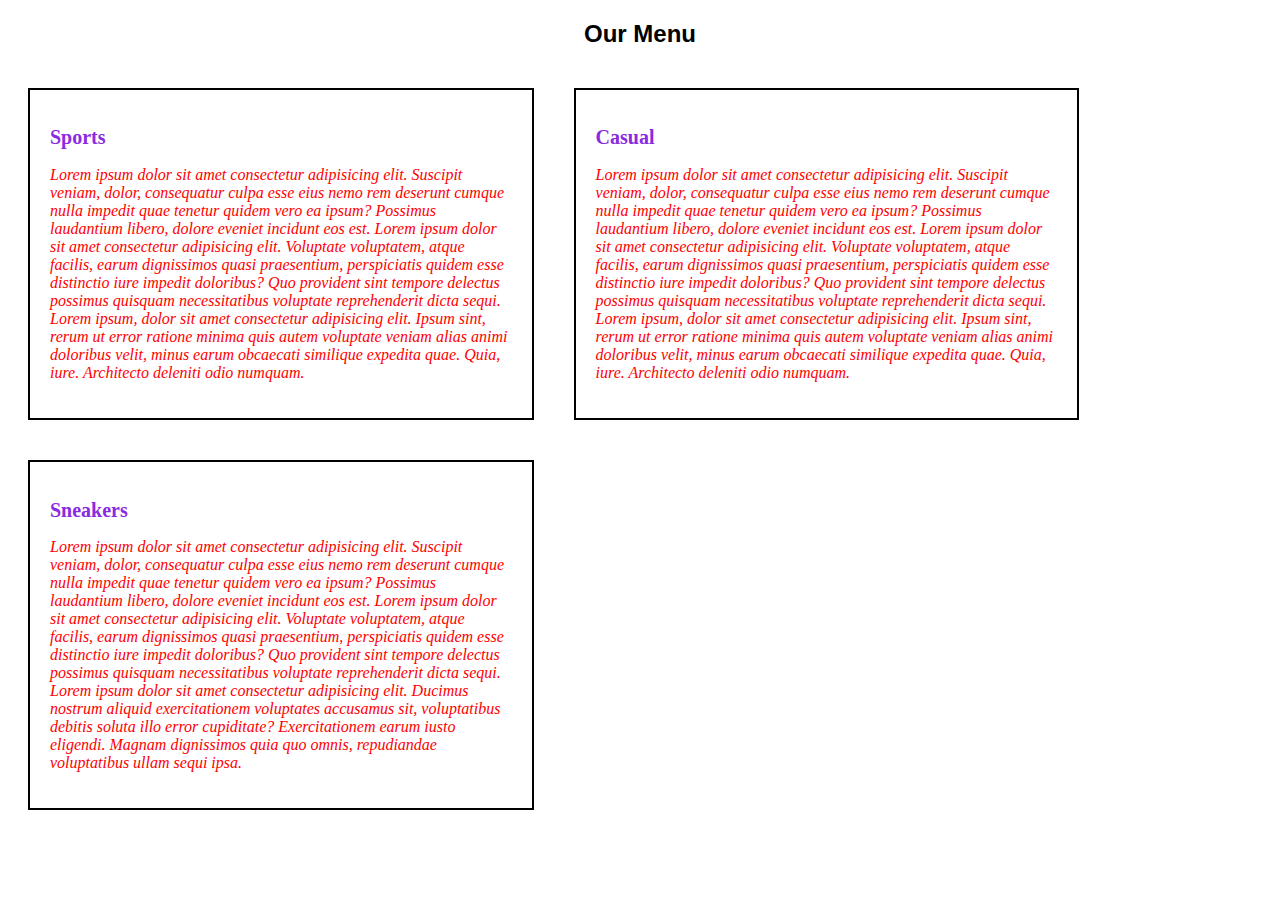
<file: Module1 (Coursera)/index.html>
<!DOCTYPE html>
<html lang="en">

<head>
	<meta charset="UTF-8">
	<meta http-equiv="X-UA-Compatible" content="IE=edge">
	<meta name="viewport" content="width=device-width, initial-scale=1.0">
	<title>Simple Page</title>
	<link rel="stylesheet" type="text/css" href="style.css">
</head>

<body>
	<h2 class="heading">Our Menu</h2>
	<div class="container">
		<div class="sports">
			<h2 class="paraHeading">Sports</h2>
			<p id="sports" class="para">Lorem ipsum dolor sit amet consectetur adipisicing elit. Suscipit veniam, dolor,
				consequatur culpa esse eius nemo rem deserunt cumque nulla impedit quae tenetur quidem vero ea ipsum?
				Possimus laudantium libero, dolore eveniet incidunt eos est. Lorem ipsum dolor sit amet consectetur
				adipisicing elit. Voluptate voluptatem, atque facilis, earum dignissimos quasi praesentium, perspiciatis
				quidem esse distinctio iure impedit doloribus? Quo provident sint tempore delectus possimus quisquam
				necessitatibus voluptate reprehenderit dicta sequi. Lorem ipsum, dolor sit amet consectetur adipisicing
				elit. Ipsum sint, rerum ut error ratione minima quis autem voluptate veniam alias animi doloribus velit,
				minus earum obcaecati similique expedita quae. Quia, iure. Architecto deleniti odio numquam. </p>
		</div>
		<div class="casual">
			<h2 class="paraHeading">Casual</h2>
			<p id="casual" class="para">Lorem ipsum dolor sit amet consectetur adipisicing elit. Suscipit veniam, dolor,
				consequatur culpa esse eius nemo rem deserunt cumque nulla impedit quae tenetur quidem vero ea ipsum?
				Possimus laudantium libero, dolore eveniet incidunt eos est. Lorem ipsum dolor sit amet consectetur
				adipisicing elit. Voluptate voluptatem, atque facilis, earum dignissimos quasi praesentium, perspiciatis
				quidem esse distinctio iure impedit doloribus? Quo provident sint tempore delectus possimus quisquam
				necessitatibus voluptate reprehenderit dicta sequi. Lorem ipsum, dolor sit amet consectetur adipisicing
				elit. Ipsum sint, rerum ut error ratione minima quis autem voluptate veniam alias animi doloribus velit,
				minus earum obcaecati similique expedita quae. Quia, iure. Architecto deleniti odio numquam.</p>
		</div>
		<div class="sneaker">
			<h2 class="paraHeading">Sneakers</h2>
			<p id="sneaker" class="para">Lorem ipsum dolor sit amet consectetur adipisicing elit. Suscipit veniam,
				dolor, consequatur culpa esse eius nemo rem deserunt cumque nulla impedit quae tenetur quidem vero ea
				ipsum? Possimus laudantium libero, dolore eveniet incidunt eos est. Lorem ipsum dolor sit amet
				consectetur adipisicing elit. Voluptate voluptatem, atque facilis, earum dignissimos quasi praesentium,
				perspiciatis quidem esse distinctio iure impedit doloribus? Quo provident sint tempore delectus possimus
				quisquam necessitatibus voluptate reprehenderit dicta sequi. Lorem ipsum dolor sit amet consectetur
				adipisicing elit. Ducimus nostrum aliquid exercitationem voluptates accusamus sit, voluptatibus debitis
				soluta illo error cupiditate? Exercitationem earum iusto eligendi. Magnam dignissimos quia quo omnis,
				repudiandae voluptatibus ullam sequi ipsa.</p>
		</div>
	</div>
</body>

</html>
</file>
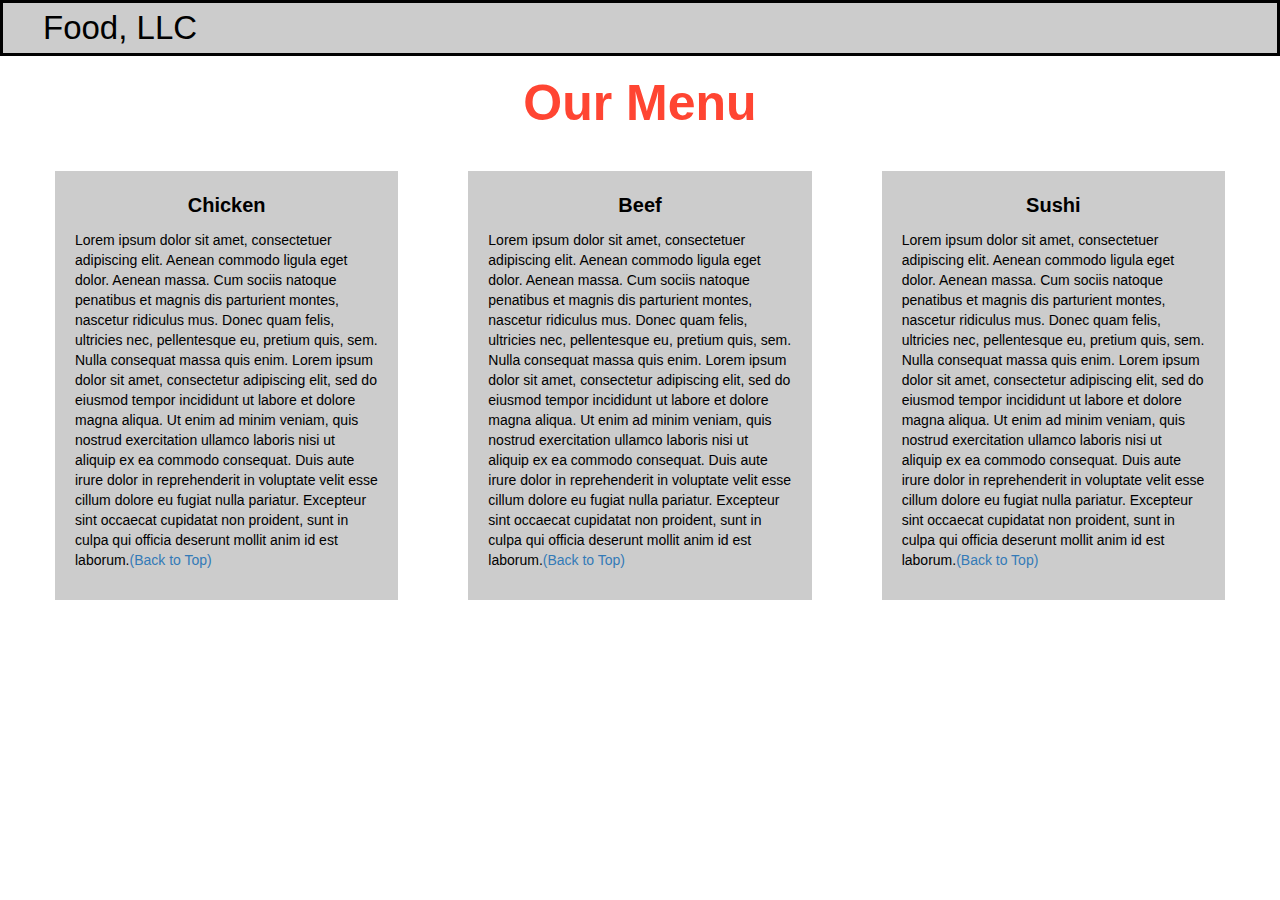
<file: Module2/index.html>
<!DOCTYPE html>
<html>

<head>

	<title>Module 3</title>

	<meta name="viewport" content="width=device-width, initial-scale=1">
	<link rel="stylesheet" href="https://maxcdn.bootstrapcdn.com/bootstrap/3.3.7/css/bootstrap.min.css">
	<script src="https://ajax.googleapis.com/ajax/libs/jquery/3.3.1/jquery.min.js"></script>
	<script src="https://maxcdn.bootstrapcdn.com/bootstrap/3.3.7/js/bootstrap.min.js"></script>

</head>

<meta name="viewport" content="width=device-width, initial-scale=1">
<link rel="stylesheet" type="text/css" href="style.css">



<body>


	<nav class="navbar" id="top">
		<div class="container-fluid">

			<div class="navbar-header">
				<button type="button" class="navbar-toggle" data-toggle="collapse" data-target="#myNavbar">
					<span class="icon-bar"></span>
					<span class="icon-bar"></span>
					<span class="icon-bar"></span>
				</button>
				<a class="navbar-brand" href="#">Food, LLC</a>
			</div>

			<div class="collapse" id="myNavbar">
				<ul class="nav navbar-nav visible-xs">
					<li><a class="menu-item" href="#">Chicken</a></li>
					<li><a class="menu-item" href="#">Beef</a></li>
					<li><a class="menu-item" href="#">Sushi</a></li>
				</ul>
			</div>

		</div>
	</nav>

	<h1 class="main-title">Our Menu</h1>



	<div class="row">

		<div class="col-lg-4 col-md-6 col-sm-12">
			<div class="content-box">
				<p class="item-name">Chicken</p>
				<p>Lorem ipsum dolor sit amet, consectetuer adipiscing elit. Aenean commodo ligula eget dolor. Aenean
					massa. Cum sociis natoque penatibus et magnis dis parturient montes, nascetur ridiculus mus. Donec
					quam felis, ultricies nec, pellentesque eu, pretium quis, sem. Nulla consequat massa quis enim.
					Lorem ipsum dolor sit amet, consectetur adipiscing elit, sed do eiusmod tempor incididunt ut labore
					et dolore magna aliqua. Ut enim ad minim veniam, quis nostrud exercitation ullamco laboris nisi ut
					aliquip ex ea commodo consequat. Duis aute irure dolor in reprehenderit in voluptate velit esse
					cillum dolore eu fugiat nulla pariatur. Excepteur sint occaecat cupidatat non proident, sunt in
					culpa qui officia deserunt mollit anim id est laborum.<a href="#top">(Back to Top)</a></p>
			</div>
		</div>

		<div class="col-lg-4 col-md-6 col-sm-12">
			<div class="content-box">
				<p class="item-name">Beef</p>
				<p>Lorem ipsum dolor sit amet, consectetuer adipiscing elit. Aenean commodo ligula eget dolor. Aenean
					massa. Cum sociis natoque penatibus et magnis dis parturient montes, nascetur ridiculus mus. Donec
					quam felis, ultricies nec, pellentesque eu, pretium quis, sem. Nulla consequat massa quis enim.
					Lorem ipsum dolor sit amet, consectetur adipiscing elit, sed do eiusmod tempor incididunt ut labore
					et dolore magna aliqua. Ut enim ad minim veniam, quis nostrud exercitation ullamco laboris nisi ut
					aliquip ex ea commodo consequat. Duis aute irure dolor in reprehenderit in voluptate velit esse
					cillum dolore eu fugiat nulla pariatur. Excepteur sint occaecat cupidatat non proident, sunt in
					culpa qui officia deserunt mollit anim id est laborum.<a href="#top">(Back to Top)</a></p>
			</div>
		</div>


		<div class="col-lg-4 col-md-12 col-sm-12">
			<div class="content-box">
				<p class="item-name">Sushi</p>
				<p>Lorem ipsum dolor sit amet, consectetuer adipiscing elit. Aenean commodo ligula eget dolor. Aenean
					massa. Cum sociis natoque penatibus et magnis dis parturient montes, nascetur ridiculus mus. Donec
					quam felis, ultricies nec, pellentesque eu, pretium quis, sem. Nulla consequat massa quis enim.
					Lorem ipsum dolor sit amet, consectetur adipiscing elit, sed do eiusmod tempor incididunt ut labore
					et dolore magna aliqua. Ut enim ad minim veniam, quis nostrud exercitation ullamco laboris nisi ut
					aliquip ex ea commodo consequat. Duis aute irure dolor in reprehenderit in voluptate velit esse
					cillum dolore eu fugiat nulla pariatur. Excepteur sint occaecat cupidatat non proident, sunt in
					culpa qui officia deserunt mollit anim id est laborum.<a href="#top">(Back to Top)</a></p>
			</div>
		</div>

	</div>


</body>

</html>
</file>
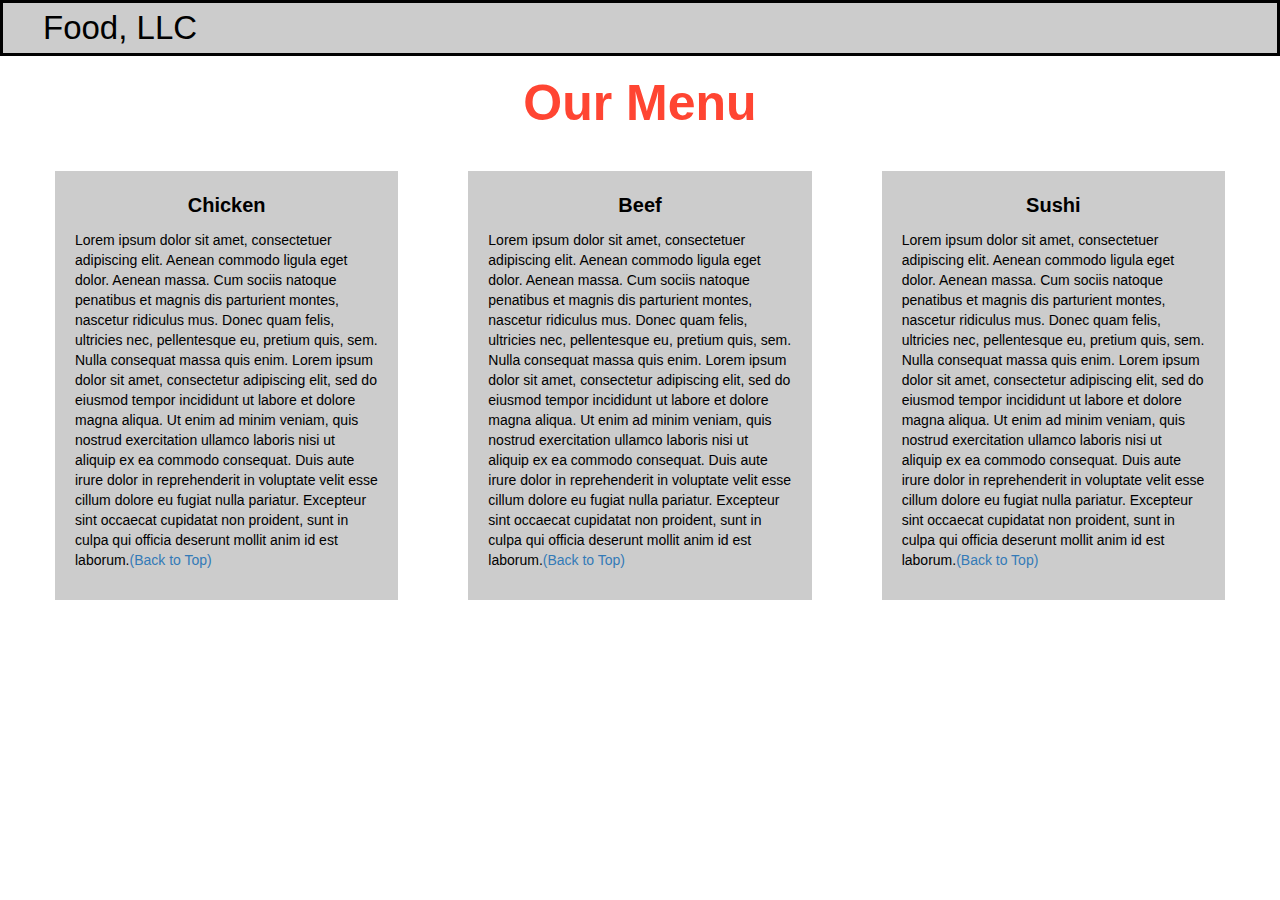
<file: Module3/index.html>
<!DOCTYPE html>
<html>

<head>

    <title>Module 3</title>

    <meta name="viewport" content="width=device-width, initial-scale=1">
    <link rel="stylesheet" href="https://maxcdn.bootstrapcdn.com/bootstrap/3.3.7/css/bootstrap.min.css">
    <script src="https://ajax.googleapis.com/ajax/libs/jquery/3.3.1/jquery.min.js"></script>
    <script src="https://maxcdn.bootstrapcdn.com/bootstrap/3.3.7/js/bootstrap.min.js"></script>

</head>

<meta name="viewport" content="width=device-width, initial-scale=1">
<link rel="stylesheet" type="text/css" href="style.css">



<body>


    <nav class="navbar" id="top">
        <div class="container-fluid">

            <div class="navbar-header">
                <button type="button" class="navbar-toggle" data-toggle="collapse" data-target="#myNavbar">
					<span class="icon-bar"></span>
					<span class="icon-bar"></span>
					<span class="icon-bar"></span>
				</button>
                <a class="navbar-brand" href="#">Food, LLC</a>
            </div>

            <div class="collapse" id="myNavbar">
                <ul class="nav navbar-nav visible-xs">
                    <li><a class="menu-item" href="#">Chicken</a></li>
                    <li><a class="menu-item" href="#">Beef</a></li>
                    <li><a class="menu-item" href="#">Sushi</a></li>
                </ul>
            </div>

        </div>
    </nav>

    <h1 class="main-title">Our Menu</h1>



    <div class="row">

        <div class="col-lg-4 col-md-6 col-sm-12">
            <div class="content-box">
                <p class="item-name">Chicken</p>
                <p>Lorem ipsum dolor sit amet, consectetuer adipiscing elit. Aenean commodo ligula eget dolor. Aenean massa. Cum sociis natoque penatibus et magnis dis parturient montes, nascetur ridiculus mus. Donec quam felis, ultricies nec, pellentesque
                    eu, pretium quis, sem. Nulla consequat massa quis enim. Lorem ipsum dolor sit amet, consectetur adipiscing elit, sed do eiusmod tempor incididunt ut labore et dolore magna aliqua. Ut enim ad minim veniam, quis nostrud exercitation
                    ullamco laboris nisi ut aliquip ex ea commodo consequat. Duis aute irure dolor in reprehenderit in voluptate velit esse cillum dolore eu fugiat nulla pariatur. Excepteur sint occaecat cupidatat non proident, sunt in culpa qui officia
                    deserunt mollit anim id est laborum.<a href="#top">(Back to Top)</a></p>
            </div>
        </div>

        <div class="col-lg-4 col-md-6 col-sm-12">
            <div class="content-box">
                <p class="item-name">Beef</p>
                <p>Lorem ipsum dolor sit amet, consectetuer adipiscing elit. Aenean commodo ligula eget dolor. Aenean massa. Cum sociis natoque penatibus et magnis dis parturient montes, nascetur ridiculus mus. Donec quam felis, ultricies nec, pellentesque
                    eu, pretium quis, sem. Nulla consequat massa quis enim. Lorem ipsum dolor sit amet, consectetur adipiscing elit, sed do eiusmod tempor incididunt ut labore et dolore magna aliqua. Ut enim ad minim veniam, quis nostrud exercitation
                    ullamco laboris nisi ut aliquip ex ea commodo consequat. Duis aute irure dolor in reprehenderit in voluptate velit esse cillum dolore eu fugiat nulla pariatur. Excepteur sint occaecat cupidatat non proident, sunt in culpa qui officia
                    deserunt mollit anim id est laborum.<a href="#top">(Back to Top)</a></p>
            </div>
        </div>


        <div class="col-lg-4 col-md-12 col-sm-12">
            <div class="content-box">
                <p class="item-name">Sushi</p>
                <p>Lorem ipsum dolor sit amet, consectetuer adipiscing elit. Aenean commodo ligula eget dolor. Aenean massa. Cum sociis natoque penatibus et magnis dis parturient montes, nascetur ridiculus mus. Donec quam felis, ultricies nec, pellentesque
                    eu, pretium quis, sem. Nulla consequat massa quis enim. Lorem ipsum dolor sit amet, consectetur adipiscing elit, sed do eiusmod tempor incididunt ut labore et dolore magna aliqua. Ut enim ad minim veniam, quis nostrud exercitation
                    ullamco laboris nisi ut aliquip ex ea commodo consequat. Duis aute irure dolor in reprehenderit in voluptate velit esse cillum dolore eu fugiat nulla pariatur. Excepteur sint occaecat cupidatat non proident, sunt in culpa qui officia
                    deserunt mollit anim id est laborum.<a href="#top">(Back to Top)</a></p>
            </div>
        </div>

    </div>


</body>

</html>
</file>
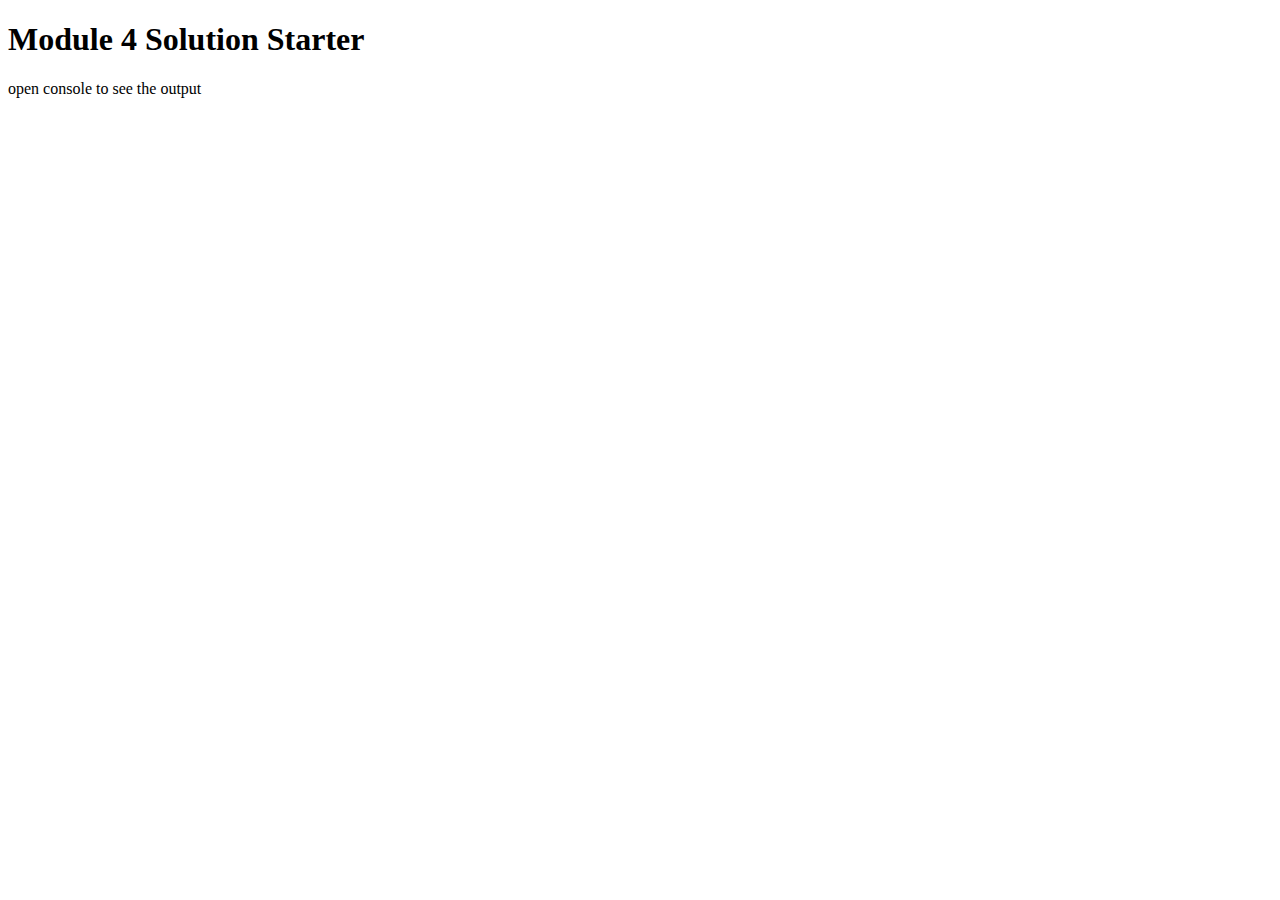
<file: Module4/index.html>
<!DOCTYPE html>
<html>
<head>
  <meta charset="utf-8">
  <title>Module 4 Solution Starter</title>
  <script src="SpeakHello.js"></script>
  <script src="SpeakGoodBye.js"></script>
  <script src="script.js"></script>
</head>
<body>
  <h1>Module 4 Solution Starter</h1>
  <p>open console to see the output</p>
</body>
</html>
</file>
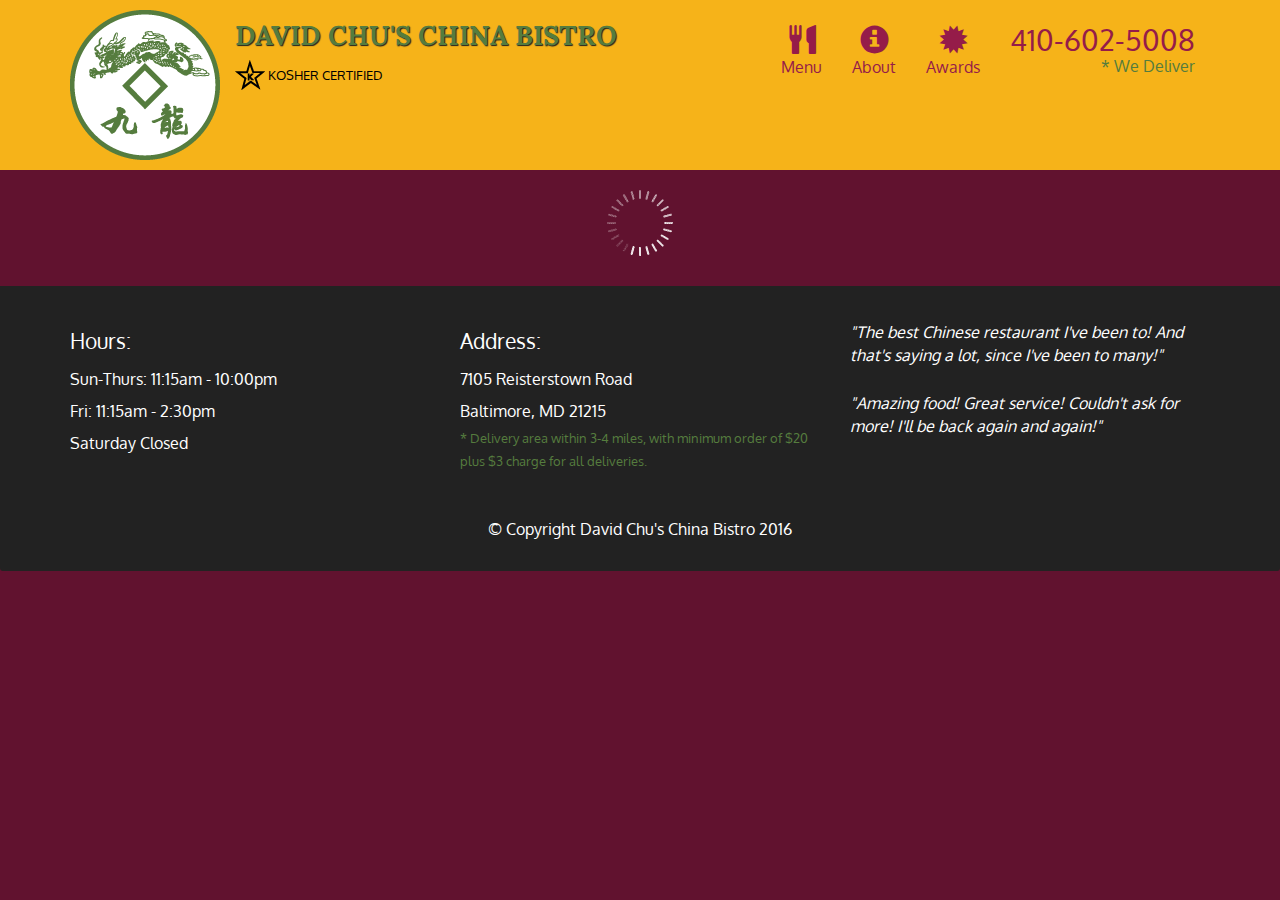
<file: Module5/index.html>
<!doctype html>
<html lang="en">
  <head>
    <meta charset="utf-8">
    <meta http-equiv="X-UA-Compatible" content="IE=edge">
    <meta name="viewport" content="width=device-width, initial-scale=1">
    <title>David Chu's China Bistro</title>
    <link rel="stylesheet" href="css/bootstrap.min.css">
    <link rel="stylesheet" href="css/style.css">
    <link href='https://fonts.googleapis.com/css?family=Oxygen:400,300,700' rel='stylesheet' type='text/css'>
    <link href='https://fonts.googleapis.com/css?family=Lora' rel='stylesheet' type='text/css'>
  </head>
<body>
  <header>
    <nav id="header-nav" class="navbar navbar-default">
      <div class="container">
        <div class="navbar-header">
          <a href="index.html" class="pull-left visible-md visible-lg">
            <div id="logo-img" alt="Logo image"></div>
          </a>

          <div class="navbar-brand">
            <a href="index.html"><h1>David Chu's China Bistro</h1></a>
            <p>
              <img src="images/star-k-logo.png" alt="Kosher certification">
              <span>Kosher Certified</span>
            </p>
          </div>

          <button id="navbarToggle" type="button" class="navbar-toggle collapsed" data-toggle="collapse" data-target="#collapsable-nav" aria-expanded="false">
            <span class="sr-only">Toggle navigation</span>
            <span class="icon-bar"></span>
            <span class="icon-bar"></span>
            <span class="icon-bar"></span>
          </button>
        </div>
        
        <div id="collapsable-nav" class="collapse navbar-collapse">
           <ul id="nav-list" class="nav navbar-nav navbar-right">
            <li id="navHomeButton" class="visible-xs active">
              <a href="index.html">
                <span class="glyphicon glyphicon-home"></span> Home</a>
            </li>
            <li id="navMenuButton">
              <a href="#" onclick="$dc.loadMenuCategories();">
                <span class="glyphicon glyphicon-cutlery"></span><br class="hidden-xs"> Menu</a>
            </li>
            <li>
              <a href="#">
                <span class="glyphicon glyphicon-info-sign"></span><br class="hidden-xs"> About</a>
            </li>
            <li>
              <a href="#">
                <span class="glyphicon glyphicon-certificate"></span><br class="hidden-xs"> Awards</a>
            </li>
            <li id="phone" class="hidden-xs">
              <a href="tel:410-602-5008">
                <span>410-602-5008</span></a><div>* We Deliver</div>
            </li>
          </ul><!-- #nav-list -->
        </div><!-- .collapse .navbar-collapse -->
      </div><!-- .container -->
    </nav><!-- #header-nav -->
  </header>

  <div id="call-btn" class="visible-xs">
    <a class="btn" href="tel:410-602-5008">
    <span class="glyphicon glyphicon-earphone"></span>
    410-602-5008
    </a>
  </div>
  <div id="xs-deliver" class="text-center visible-xs">* We Deliver</div>

  <div id="main-content" class="container"></div>

  <footer class="panel-footer">
    <div class="container">
      <div class="row">
        <section id="hours" class="col-sm-4">
          <span>Hours:</span><br>
          Sun-Thurs: 11:15am - 10:00pm<br>
          Fri: 11:15am - 2:30pm<br>
          Saturday Closed
          <hr class="visible-xs">
        </section>
        <section id="address" class="col-sm-4">
          <span>Address:</span><br>
          7105 Reisterstown Road<br>
          Baltimore, MD 21215
          <p>* Delivery area within 3-4 miles, with minimum order of $20 plus $3 charge for all deliveries.</p>
          <hr class="visible-xs">
        </section>
        <section id="testimonials" class="col-sm-4">
          <p>"The best Chinese restaurant I've been to! And that's saying a lot, since I've been to many!"</p>
          <p>"Amazing food! Great service! Couldn't ask for more! I'll be back again and again!"</p>
        </section>
      </div>
      <div class="text-center">&copy; Copyright David Chu's China Bistro 2016</div>
    </div>
  </footer>

  <!-- jQuery (Bootstrap JS plugins depend on it) -->
  <script src="js/jquery-2.1.4.min.js"></script>
  <script src="js/bootstrap.min.js"></script>
  <script src="js/ajax-utils.js"></script>
  <script src="js/script.js"></script>
</body>
</html>
</file>
<file: Module1 (Coursera)/style.css>
*{
 box-sizing: border-box;
}

.heading{
  font-weight: bold;
  font-family: Verdana, Geneva, Tahoma, sans-serif;
  text-align: center;
}

.container{
  color: red;
}

.paraHeading{
  color: blueviolet;
  font-weight: bold;
  font-size: 20px;
  font-family: cursive;
}

.sports{
  border: 2px solid black;
  margin: 20px;
  padding: 20px;
  width: 40%;
  float: left;
}

.casual{
  border: 2px solid black;
  margin: 20px;
  padding: 20px;
  float: left;
  width: 40%;
}

.sneaker{
  border: 2px solid black;
  /* margin-left: 20px;
  margin-top: 60px; */
  padding: 20px;
  float: left;
  margin: 20px;
  width: 40%;
}

.para{
  font-style: italic;
}
</file>
<file: Module2/style.css>
.container-fluid{
	margin: 0;
	padding: 0;
}

.navbar{
	border-radius: 0px;
	background-color: rgba(0,0,0,0.2);
  border: 3px solid black;
}

.navbar-brand{
  font-size: 33px;
  color: black;
  padding-left: 55px;
}

.navbar-brand:hover{
	color: black;
}

.nav{
	margin: 0;
	padding: 0;
}

.navbar-nav{
  font-size: 25px;
  text-align: center;
  margin: 0;
  padding: 0;
}

.navbar-toggle{
	border: 3px solid black;
	margin-right: 25px;
}

.icon-bar{
	background-color: black;
}


.main-title{
  margin-bottom: 15px;
  text-align: center;
  color: #ff4532;
  font-size: 50px;
  font-family: "Comic Sans MS", 'cursive', sans-serif;
  font-weight: bold;
}

li{
	box-sizing: border-box;
	width: 100%;
}

.menu-item{
	padding: 0;
	margin: 0;
	width: 100%;
	background-color: white;
	border-bottom: 3px solid black;
	color: black;
	display: block;
}

.menu-item:hover{
	background-color: rgba(0,0,0,0.9);
	color: rgba(0,0,0,0.4);
}



.row{
	margin: 20px;
}

.content-box{
	margin: 20px;
	width: auto;
	height: auto;
	color: black;
	background-color: rgba(0,0,0,0.2);
	font-family: "Comic Sans MS", 'cursive', sans-serif;
	padding: 20px;
}

.item-name{
	text-align: center;
	font-size: 20px;
	font-weight: bold;
}
</file>
<file: Module3/style.css>
.container-fluid {
    margin: 0;
    padding: 0;
}

.navbar {
    border-radius: 0px;
    background-color: rgba(0, 0, 0, 0.2);
    border: 3px solid black;
}

.navbar-brand {
    font-size: 33px;
    color: black;
    padding-left: 55px;
}

.navbar-brand:hover {
    color: black;
}

.nav {
    margin: 0;
    padding: 0;
}

.navbar-nav {
    font-size: 25px;
    text-align: center;
    margin: 0;
    padding: 0;
}

.navbar-toggle {
    border: 3px solid black;
    margin-right: 25px;
}

.icon-bar {
    background-color: black;
}

.main-title {
    margin-bottom: 15px;
    text-align: center;
    color: #ff4532;
    font-size: 50px;
    font-family: "Comic Sans MS", 'cursive', sans-serif;
    font-weight: bold;
}

li {
    box-sizing: border-box;
    width: 100%;
}

.menu-item {
    padding: 0;
    margin: 0;
    width: 100%;
    background-color: white;
    border-bottom: 3px solid black;
    color: black;
    display: block;
}

.menu-item:hover {
    background-color: rgba(0, 0, 0, 0.9);
    color: rgba(0, 0, 0, 0.4);
}

.row {
    margin: 20px;
}

.content-box {
    margin: 20px;
    width: auto;
    height: auto;
    color: black;
    background-color: rgba(0, 0, 0, 0.2);
    font-family: "Comic Sans MS", 'cursive', sans-serif;
    padding: 20px;
}

.item-name {
    text-align: center;
    font-size: 20px;
    font-weight: bold;
}
</file>
<file: Module5/css/style.css>
body {
  font-size: 16px;
  color: #fff;
  background-color: #61122f;
  font-family: 'Oxygen', sans-serif;
}

/** HEADER **/
#header-nav {
  background-color: #f6b319;
  border-radius: 0;
  border: 0;
}

#logo-img {
  background: url('../images/restaurant-logo_large.png') no-repeat;
  width: 150px;
  height: 150px;
  margin: 10px 15px 10px 0;
}

.navbar-brand {
  padding-top: 25px;
}
.navbar-brand h1 { /* Restaurant name */
  font-family: 'Lora', serif;
  color: #557c3e;
  font-size: 1.5em;
  text-transform: uppercase;
  font-weight: bold;
  text-shadow: 1px 1px 1px #222;
  margin-top: 0;
  margin-bottom: 0;
  line-height: .75;
}
.navbar-brand a:hover, .navbar-brand a:focus {
  text-decoration: none;
}
.navbar-brand p { /* Kosher cert */
  color: #000;
  text-transform: uppercase;
  font-size: .7em;
  margin-top: 15px;
}
.navbar-brand p span { /* Star-K */
  vertical-align: middle;
}

#nav-list {
  margin-top: 10px;
}
#nav-list a {
  color: #951C49;
  text-align: center;
}
#nav-list a:hover {
  background: #E7E7E7;
}
#nav-list a span {
  font-size: 1.8em;
}

#phone {
  margin-top: 5px;
}
#phone a { /* Phone number */
  text-align: right;
  padding-bottom: 0;
}
#phone div { /* We Deliver */
  color: #557c3e;
  text-align: right;
  padding-right: 15px;
}

.navbar-header button.navbar-toggle, .navbar-header .icon-bar {
  border: 1px solid #61122f;
}
.navbar-header button.navbar-toggle {
  clear: both;
  margin-top: -30px;
}
/* END HEADER */

/* FOOTER */
.panel-footer {
  margin-top: 30px;
  padding-top: 35px;
  padding-bottom: 30px;
  background-color: #222;
  border-top: 0;
}
.panel-footer div.row {
  margin-bottom: 35px;
}
#hours, #address {
  line-height: 2;
}
#hours > span, #address > span {
  font-size: 1.3em;
}
#address p {
  color: #557c3e;
  font-size: .8em;
  line-height: 1.8;
}
#testimonials {
  font-style: italic;
}
#testimonials p:nth-child(2) {
  margin-top: 25px;
}
/* END FOOTER */



/* HOME PAGE */
.container .jumbotron {
  box-shadow: 0 0 50px #3F0C1F;
  border: 2px solid #3F0C1F;
}

#menu-tile, #specials-tile, #map-tile {
  height: 250px;
  width: 100%;
  margin-bottom: 15px;
  position: relative;
  border: 2px solid #3F0C1F;
  overflow: hidden;
}
#menu-tile:hover, #specials-tile:hover, #map-tile:hover {
  box-shadow: 0 1px 5px 1px #cccccc;
}
#menu-tile {
  background: url('../images/menu-tile.jpg') no-repeat;
  background-position: center;
}
#specials-tile {
  background: url('../images/specials-tile.jpg') no-repeat;
  background-position: center;
}
#menu-tile span, #specials-tile span, #map-tile span {
  position: absolute;
  bottom: 0;
  right: 0;
  width: 100%;
  text-align: center;
  font-size: 1.6em;
  text-transform: uppercase;
  background-color: #000;
  color: #fff;
  opacity: .8;
}
/* END HOME PAGE */

/* MENU CATEGORIES PAGE */
.category-tile { 
  position: relative;
  border: 2px solid #3F0C1F;
  overflow: hidden;
  width: 200px;
  height: 200px;
  margin: 0 auto 15px;
}
.category-tile span {
  position: absolute;
  bottom: 0;
  right: 0;
  width: 100%;
  text-align: center;
  font-size: 1.2em;
  text-transform: uppercase;
  background-color: #000;
  color: #fff;
  opacity: .8;
}
.category-tile:hover {
  box-shadow: 0 1px 5px 1px #cccccc;
}

#menu-categories-title + div {
  margin-bottom: 50px;
}
/* END MENU CATEGORIES PAGE */

/* SINGLE CATEGORY PAGE */
.menu-item-tile {
  margin-bottom: 25px;
}
.menu-item-tile hr {
  width: 80%;
}
.menu-item-tile .menu-item-price {
  font-size: 1.1em;
  text-align: right;
  margin-top: -15px;
  margin-right: -15px;
}
.menu-item-tile .menu-item-price span {
  font-size: .6em;
}
.menu-item-photo {
  position: relative;
  border: 2px solid #3F0C1F; 
  overflow: hidden;
  padding: 0;
  margin-right: -15px;
  margin-left: auto;
  margin-bottom: 20px;
  max-width: 250px;
}
.menu-item-photo div {
  position: absolute;
  bottom: 0;
  right: 0;
  width: 80px;
  background-color: #557c3e;
  text-align: center;
}
.menu-item-description {
  padding-right: 30px;
}
h3.menu-item-title {
  margin: 0 0 10px;
}
.menu-item-details {
  font-size: .9em;
  font-style: italic;
}
/* END SINGLE CATEGORY PAGE */


/********** Large devices only **********/
@media (min-width: 1200px) {
  .container .jumbotron {
    background: url('../images/jumbotron_1200.jpg') no-repeat;
    height: 675px;
  }
}

/********** Medium devices only **********/
@media (min-width: 992px) and (max-width: 1199px) {
  /* Header */
  #logo-img {
    background: url('../images/restaurant-logo_medium.png') no-repeat;
    width: 100px;
    height: 100px;
    margin: 5px 5px 5px 0;
  }
  /* End Header */

  /* Home Page */
  .container .jumbotron {
    background: url('../images/jumbotron_992.jpg') no-repeat;
    height: 558px;
  }
  /* End Home Page */
}

/********** Small devices only **********/
@media (min-width: 768px) and (max-width: 991px) {
  /* Home Page */
  .container .jumbotron {
    background: url('../images/jumbotron_768.jpg') no-repeat;
    height: 432px;
  }
  /* End Home Page */
}

/********** Extra small devices only **********/
@media (max-width: 767px) {
  /* Header */
  .navbar-brand {
    padding-top: 10px;
    height: 80px;
  }
  .navbar-brand h1 { /* Restaurant name */
    padding-top: 10px;
    font-size: 5vw; /* 1vw = 1% of viewport width */
  }
  .navbar-brand p { /* Kosher cert */
    font-size: .6em;
    margin-top: 12px;
  }
  .navbar-brand p img { /* Star-K */
    height: 20px;
  }

  #collapsable-nav a { /* Collapsed nav menu text */
    font-size: 1.2em;
  }
  #collapsable-nav a span { /* Collapsed nav menu glyph */
    font-size: 1em;
    margin-right: 5px;
  }

  #call-btn > a {
    font-size: 1.5em;
    display: block;
    margin: 0 20px;
    padding: 10px;
    border: 2px solid #fff;
    background-color: #f6b319;
    color: #951c49;
  }
  #xs-deliver {
    margin-top: 5px;
    font-size: .7em;
    letter-spacing: .1em;
    text-transform: uppercase;
  }
  /* End Header */

  /* Footer */
  .panel-footer section {
    margin-bottom: 30px;
    text-align: center;
  }
  .panel-footer section:nth-child(3) {
    margin-bottom: 0; /* margin already exists on the whole row */
  }
  .panel-footer section hr {
    width: 50%;
  }
  /* End Footer */

  /* Home Page */
  .container .jumbotron {
    margin-top: 30px;
    padding: 0;
  }
  #menu-tile, #specials-tile {
    width: 360px;
    margin: 0 auto 15px;
  }

  .menu-item-photo {
    margin-right: auto;
  }
  .menu-item-tile .menu-item-price {
    text-align: center;
  }
  .menu-item-description {
    text-align: center;;
  }
}


/********** Super extra small devices Only :-) (e.g., iPhone 4) **********/
@media (max-width: 479px) {
  /* Header */
  .navbar-brand h1 { /* Restaurant name */
    padding-top: 5px;
    font-size: 6vw;
  }
  /* End Header */
  
  /* Home page */
  #menu-tile, #specials-tile {
    width: 280px;
    margin: 0 auto 15px;
  }

  .col-xxs-12 {
    position: relative;
    min-height: 1px;
    padding-right: 15px;
    padding-left: 15px;
    float: left;
    width: 100%;
  }
}
</file>
